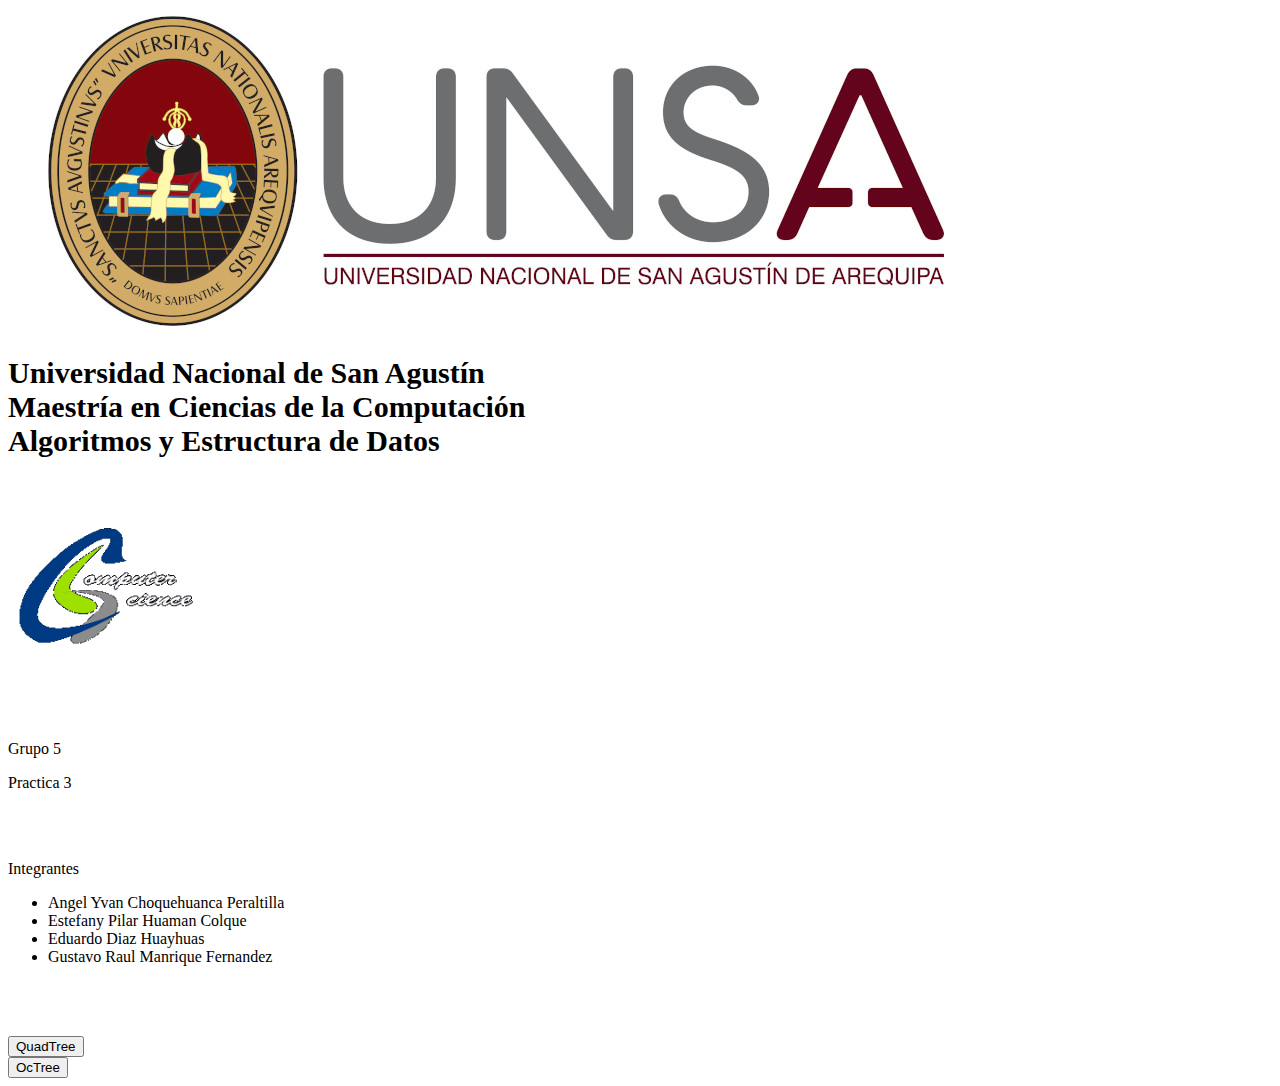
<file: index.html>
<html>

<head>
	<title> QuadTree </title>
	<!-- CSS only -->
	<link href="https://cdn.jsdelivr.net/npm/bootstrap@5.2.0/dist/css/bootstrap.min.css" rel="stylesheet"
		integrity="sha384-gH2yIJqKdNHPEq0n4Mqa/HGKIhSkIHeL5AyhkYV8i59U5AR6csBvApHHNl/vI1Bx" crossorigin="anonymous">
</head>

<body>
	<div class="container text-center">
		<div class="row align-items-center">
			<div class="col">
				<!-- <img id="logoUnsa" src="img/logo_unsa.jpg" width="200" alt="UNSA"> -->
				<figure class="figure">
					<img id="logoUnsa" src="img/logo_unsa.jpg" class="figure-img img-fluid rounded" alt="UNSA">
				</figure>
			</div>
			<div class="col-6">
				<p style="font-size: 30px;font-weight: bold;">
					Universidad Nacional de San Agust&iacute;n<br />
					Maestr&iacute;a en Ciencias de la Computaci&oacute;n<br />
					Algoritmos y Estructura de Datos<br />
				</p>
			</div>
			<div class="col">
				<img id="logoMcc" src="img/logo_mcc.png" width="200" alt="MCC">
			</div>
		</div>
		<div class="row">
			<br/>
			<br/>
		</div>
		<div class="row align-items-center">
			<p class="display-6">Grupo 5</p>
		</div>
		<div class="row align-items-center">
			<p class="display-6">Practica 3</p>
		</div>
		
		<div class="row">
			<br/>
			<br/>
		</div>
		<div class="row align-items-center">
			<p>Integrantes</p>
		</div>
		<div class="row align-items-center">
			<div class="col"></div>
			<div class="col-3">
				<ul>
					<li>Angel Yvan Choquehuanca Peraltilla</li>
					<li>Estefany Pilar Huaman Colque</li>
					<li>Eduardo Diaz Huayhuas</li>
					<li>Gustavo Raul Manrique Fernandez</li>
				</ul>
			</div>
			<div class="col"></div>
		</div>
		<div class="row">
			<br/>
			<br/>
			<br/>
		</div>
		<div class="row align-items-center">
			<div class="col">
			</div>
			<div class="col-3">
				<button type="button" class="btn btn-primary btn-lg" onclick="quatreePage()">QuadTree</button>
			</div>
			<div class="col-3">
				<button type="button" class="btn btn-primary btn-lg" onclick="octreePage()">OcTree</button>
			</div>
			<div class="col">
			</div>
		</div>
	</div>


</body>

</html>

<script>
	function quatreePage() {
		window.open("quadtree/index.html", "_self");
	}
	function octreePage() {
		window.open("octree/index.html", "_self");
	}
</script>

<style>
</style>
</file>
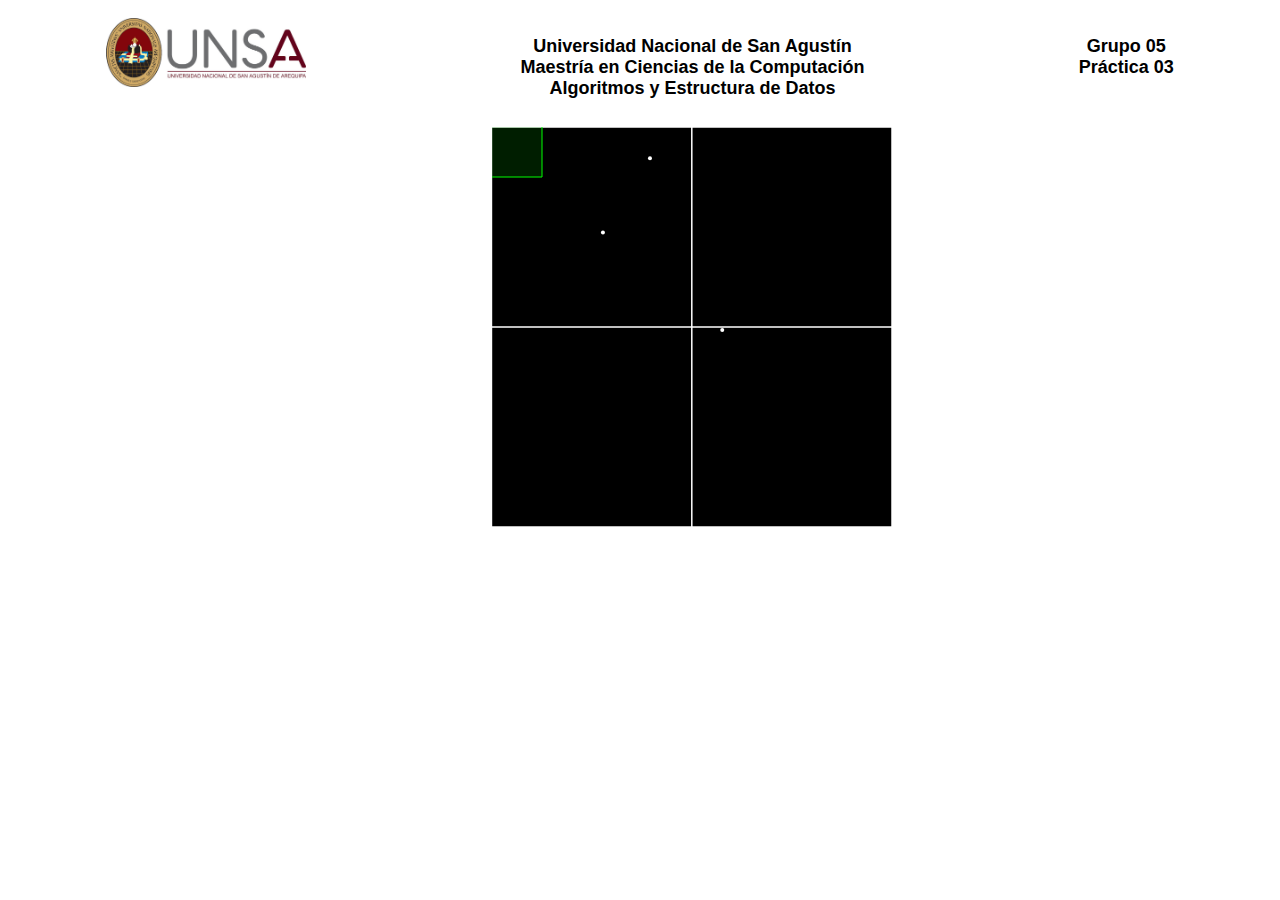
<file: quadtree/index.html>
<html>

<head>
    <title> QuadTree </title>
    <script src="p5.min.js"> </script>
    <script src="quadtree.js"> </script>
    <script src="sketch.js"> </script>

    <style>
        body{
            font-family: Ubuntu, Arial, 'Gill Sans', 'Gill Sans MT', Calibri, 'Trebuchet MS', sans-serif;
        }

		.grid-container {
			display: grid;
			grid-template-columns: auto auto auto;
			padding: 5px;
		}

		.grid-container>div {
			text-align: center;
			padding: 5px 0;
		}

		.btn_link {
			color: white;
			font-size: 16px;
			background: #3498db;
			padding: 10px 10px 10px 10px;
			text-decoration: none;
		}

		.btn_link:hover {
			background: #3cb0fd;
			text-decoration: none;
		}
	</style>
</head>

<body>

    <div class="grid-container">
		<div class="grid-item" style="vertical-align: middle;">
			<img id="logoUnsa" src="img/logo_unsa.jpg" width="200" alt="UNSA">
		</div>
		<div class="grid-item">
			<p style="font-size: 18px;font-weight: bold;">
				Universidad Nacional de San Agust&iacute;n<br />
				Maestr&iacute;a en Ciencias de la Computaci&oacute;n<br />
				Algoritmos y Estructura de Datos<br />
			</p>
		</div>
		<div class="grid-item">
			<p style="font-size: 18px;font-weight: bold;">
                Grupo 05<br />
                Pr&aacute;ctica 03<br />
			</p>
        </div>

		<div class="grid-item">&nbsp;</div>
		<div class="grid-item"><div id="QuadTreeCanvas"></div></div>
		<div class="grid-item">&nbsp;</div>
	
	</div>



</body>

</html>
</file>
